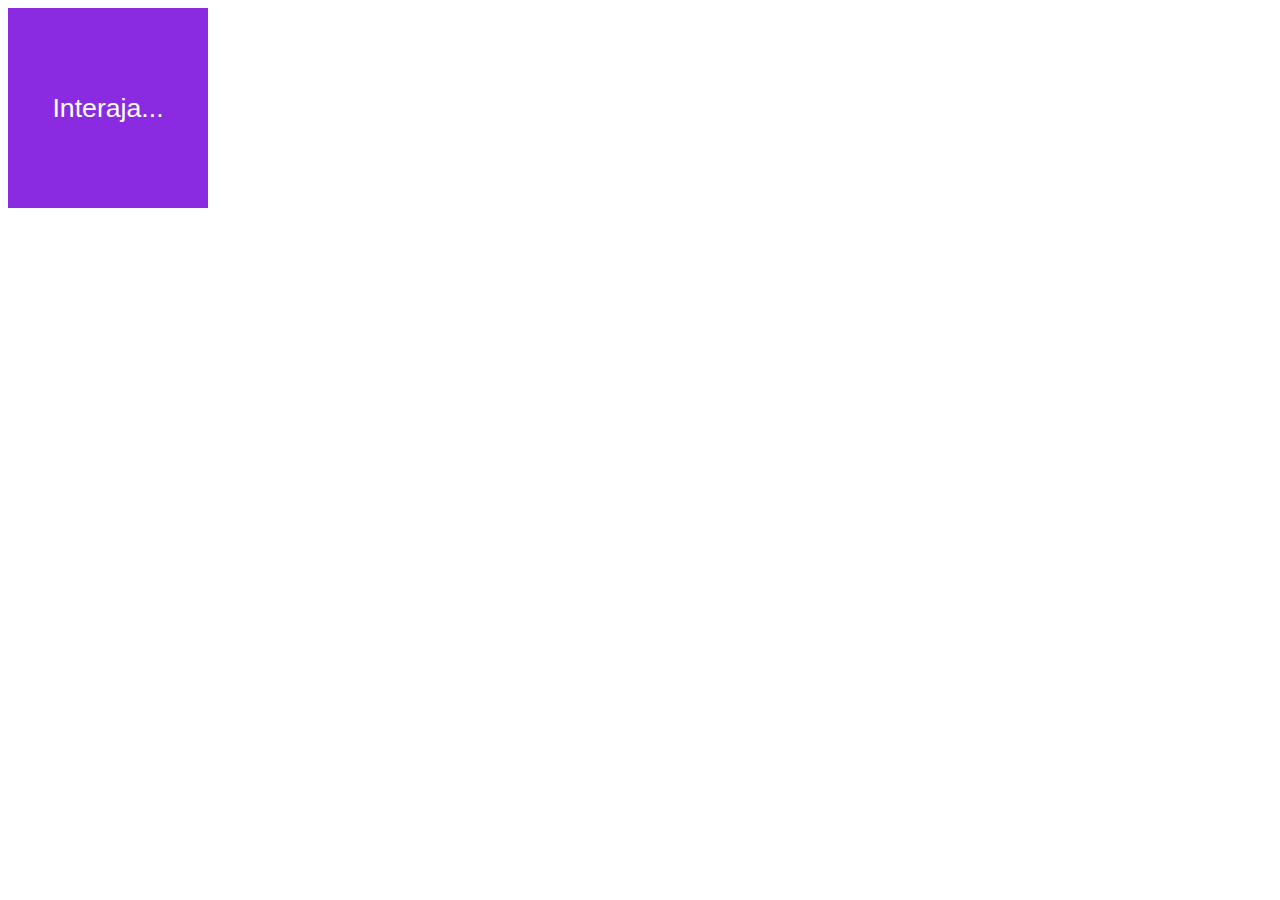
<file: curso-em-video-js/aula10/ex006/index.html>
<!DOCTYPE html>
<html lang="pt-br">
<head>
    <meta charset="UTF-8">
    <meta name="viewport" content="width=device-width, initial-scale=1.0">
    <title>Eventos DOM</title>

    <style>
        
        #area{
            font: normal 20pt Arial;
            background-color: blueviolet;
            color: white;
            width: 200px;
            height: 200px;
            line-height: 200px;
            text-align: center;
        }
    </style>
</head>
<body>
    <div id="area">
       Interaja...
    </div>


    <script>

        var a = window.document.getElementById('area')

        a.addEventListener('click', clicar)
        a.addEventListener('mouseenter', entrar)
        a.addEventListener('mouseout', sair)

        function clicar() {
            
            a.innerText = 'Clicou!'
            a.style.background = 'red'
        }

        function entrar() {
           a.innerText = 'Entrou'
        }

        function sair() {
            a.innerText =  'Saiu'
            a.style.background = 'blueviolet'
        }
    </script>
</body>
</html>
</file>
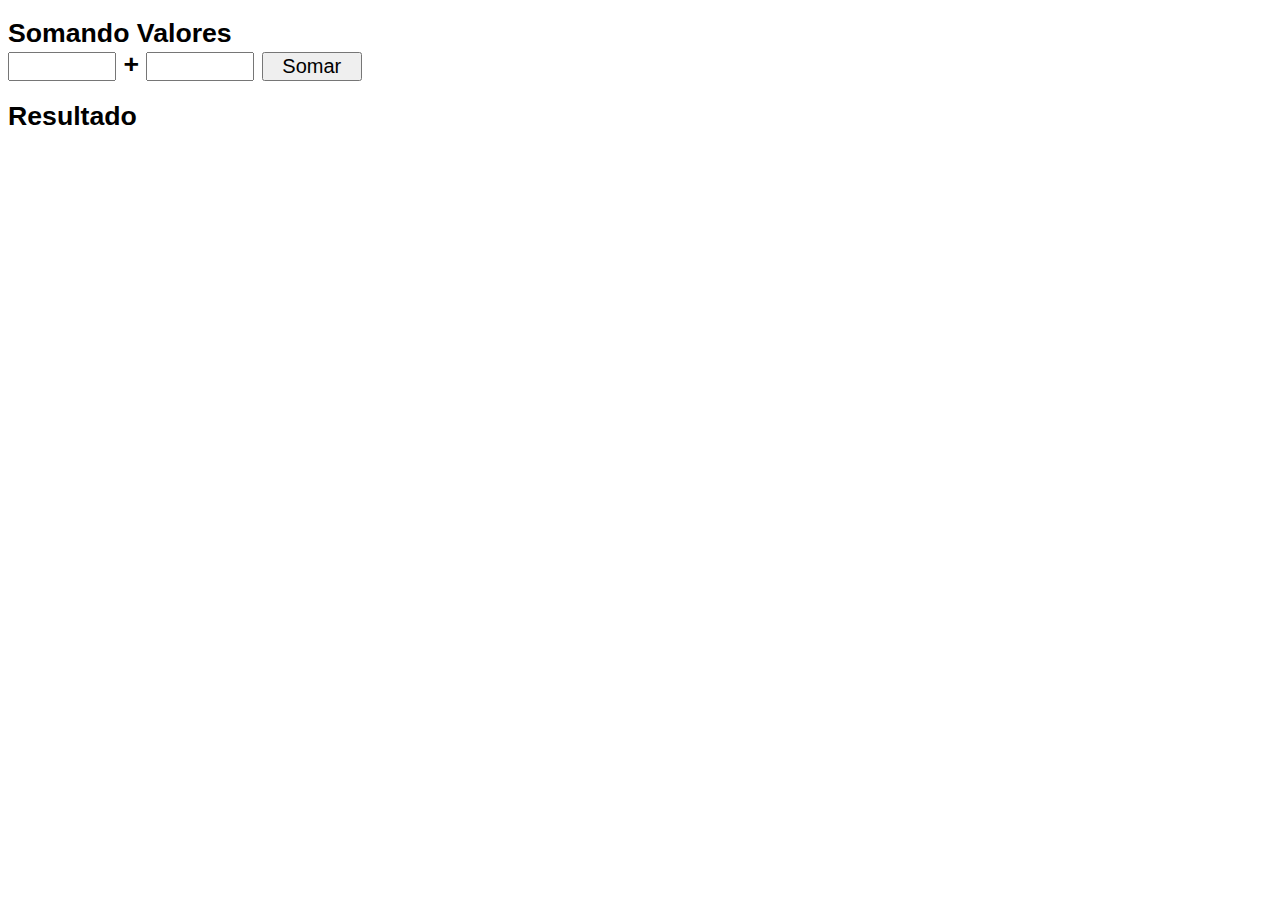
<file: curso-em-video-js/aula10/ex007/index.html>
<!DOCTYPE html>
<html lang="pt-br">
<head>
    <meta charset="UTF-8">
    <meta name="viewport" content="width=device-width, initial-scale=1.0">
    <title>Document</title>

    <style>
        body {

            font: normal 10pt Arial;
        }

        input { 
            font: normal 15pt Arial;
            width: 100px;
        }

        #res {
            margin-top: 20px;
        }

    </style>
</head>
<body>
    <h1>Somando Valores <br>

    <input type="number" name="txtn1" id="txtn1"> + 

    <input type="number" name="txtn2" id="txtn2">
    
    <input type="button" value="Somar" onclick="somar()">

    <div id="res">Resultado</div>

    <script>
        function somar() {
            var tn1 = window.document.getElementById('txtn1')

            var tn2 = window.document.querySelector('input#txtn2')

            var res = window.document.getElementById('res')

            var n1 = Number(tn1.value)
            var n2 = Number(tn2.value)

            var s = n1 + n2 

            res.innerHTML = `A soma entre ${n1} e ${n2} é igual a ${s}`

        }



    </script> 
</body>

</html>
</file>
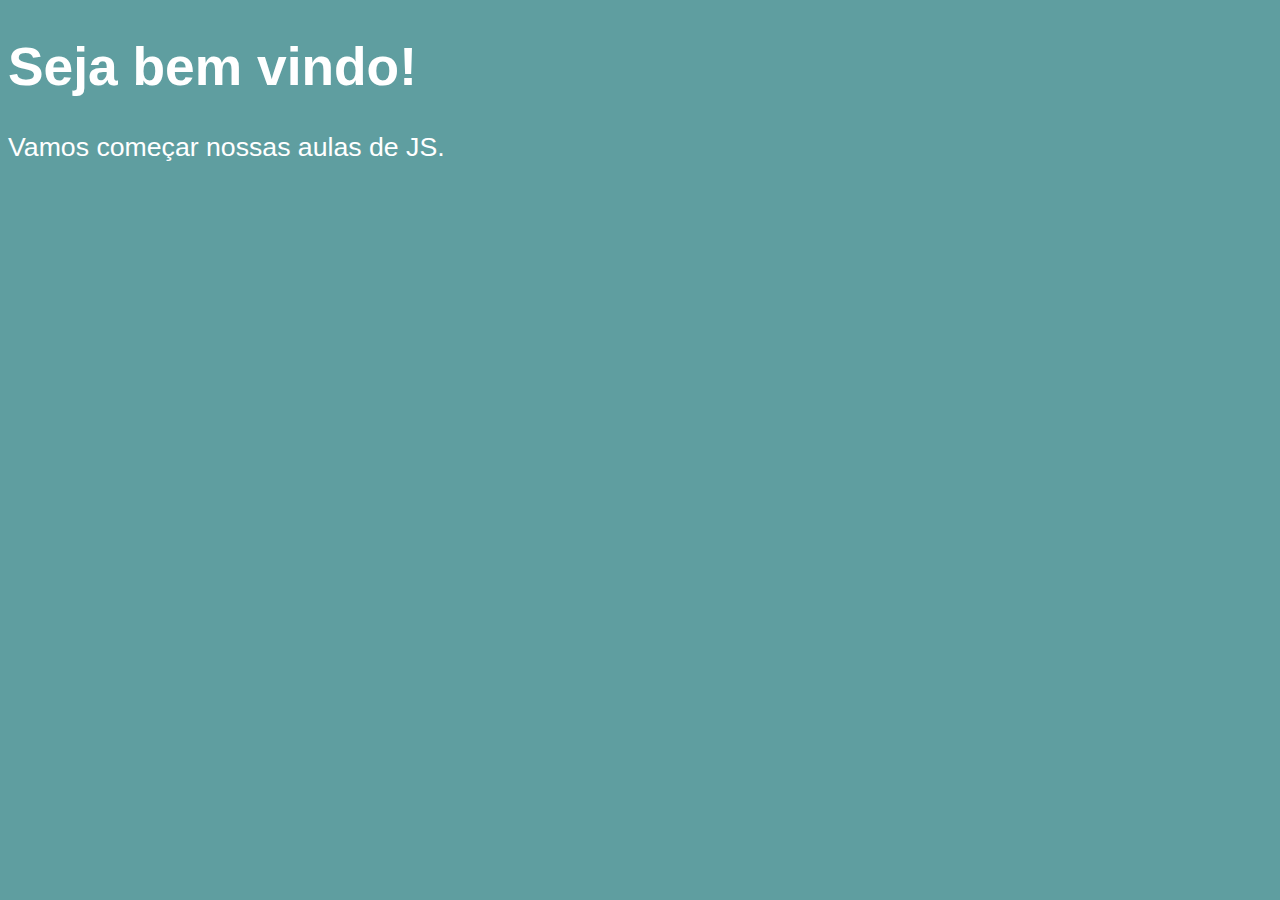
<file: curso-em-video-js/aula06/ex002.html>
<!DOCTYPE html>
<html lang="pt-br">
<head>
    <meta charset="UTF-8">
    <meta name="viewport" content="width=device-width, initial-scale=1.0">
    <title>JS</title>
    <style>
        body {
            background-color: cadetblue;
            color: white;
            font: normal 20pt Arial;
        }
    </style>
</head>
<body>

    <h1>Seja bem vindo!</h1>
    <p>Vamos começar nossas aulas de JS.</p>

    <script>
       
        var nome = window.prompt('Qual é o seu nome?')

        window.alert('Seja bem vindo(a), ' + nome + '!' )

    </script>
</body>
</html>
</file>
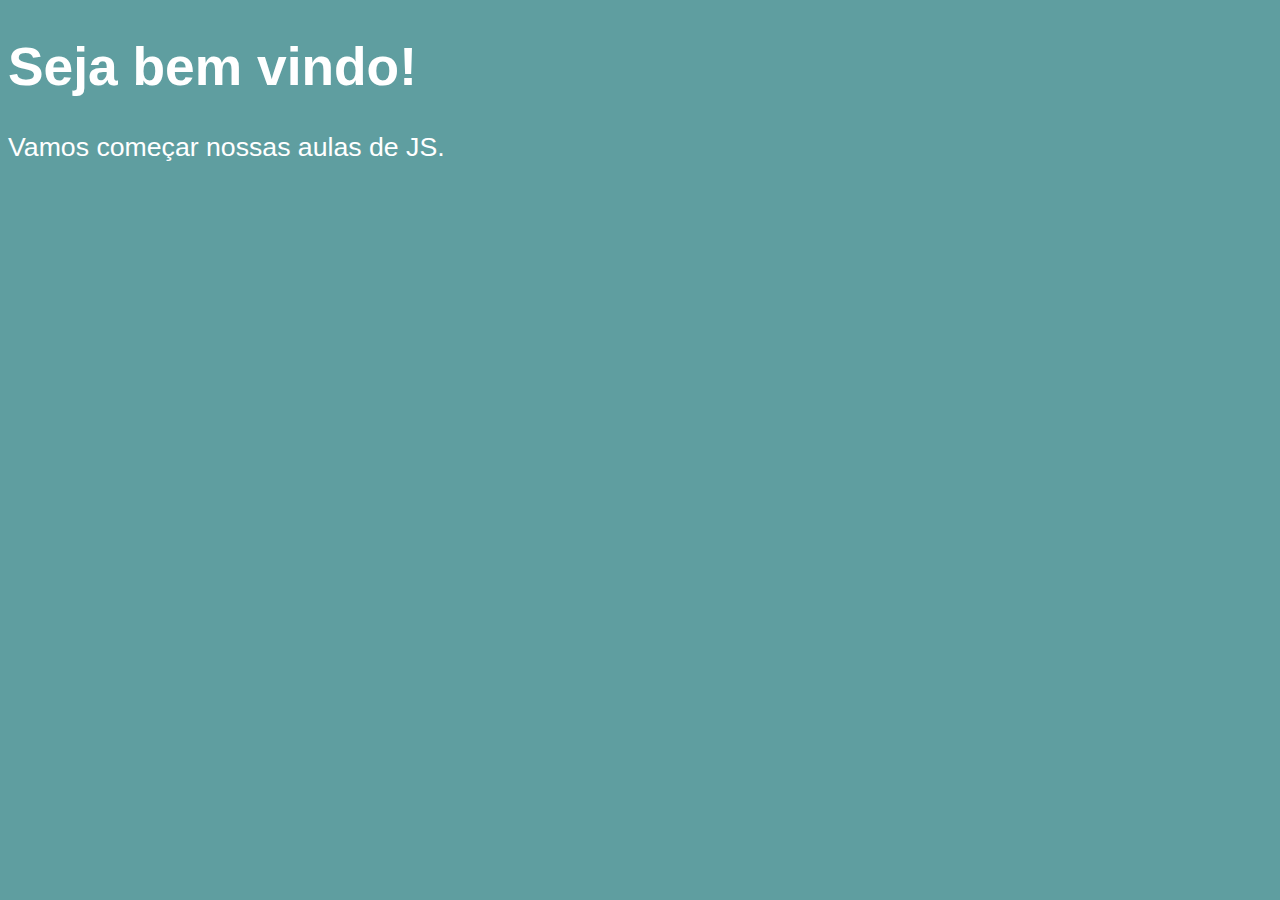
<file: curso-em-video-js/aula06/ex003.html>
<!DOCTYPE html>
<html lang="pt-br">
<head>
    <meta charset="UTF-8">
    <meta name="viewport" content="width=device-width, initial-scale=1.0">
    <title>JS</title>
    <style>
        body {
            background-color: cadetblue;
            color: white;
            font: normal 20pt Arial;
        }
    </style>
</head>
<body>

    <h1>Seja bem vindo!</h1>
    <p>Vamos começar nossas aulas de JS.</p>

    <script>
       var n1 = Number(window.prompt('Digite um número: '))


       var n2 = Number(window.prompt('Digite outro número: '))

       var s = n1 + n2 

       window.alert( `A soma entre ${n1} e ${n2} é igual a ${s}`)

    </script>
</body>
</html>
</file>
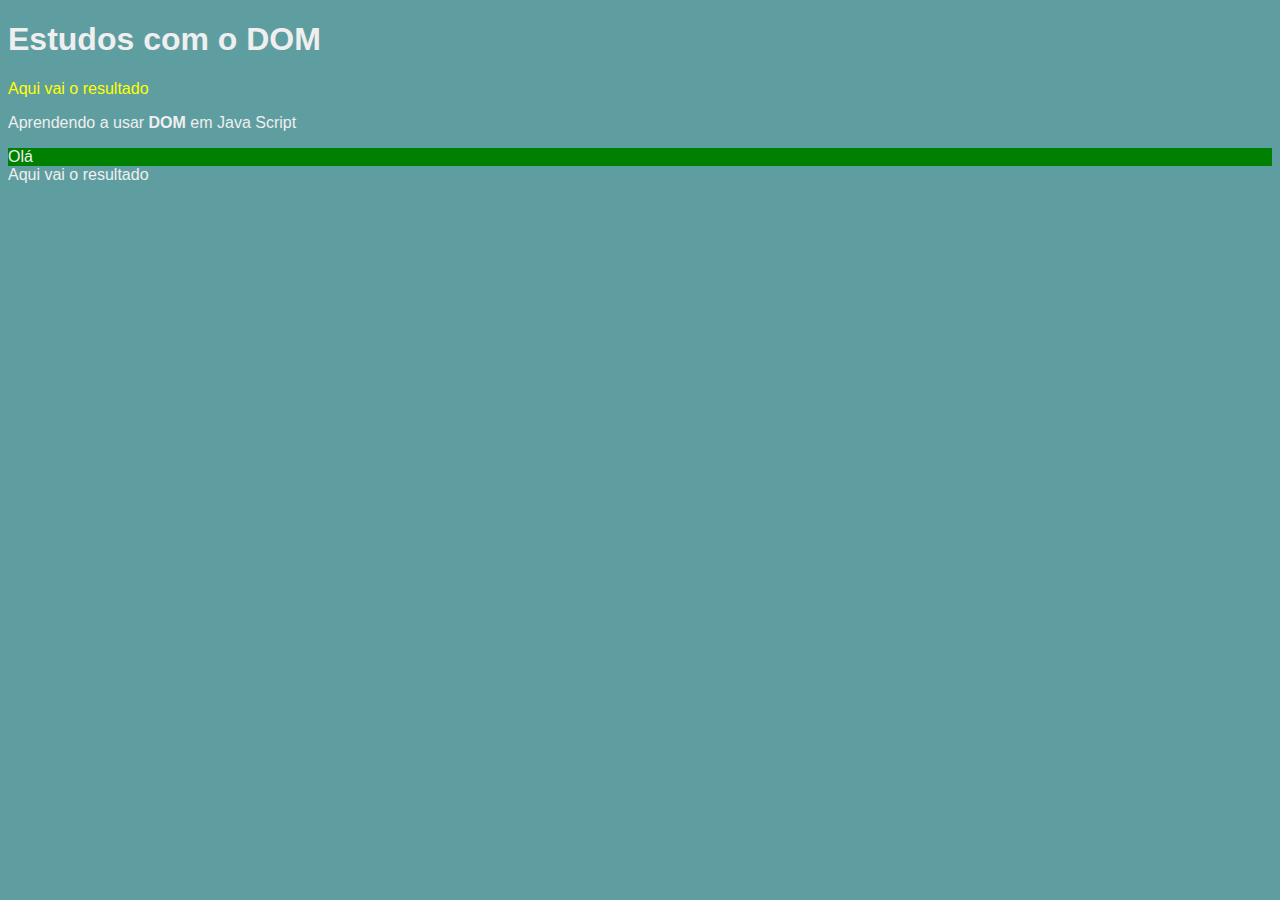
<file: curso-em-video-js/aula06/ex005.html>
<!DOCTYPE html>
<html lang="pt-br">
<head>
    <meta charset="UTF-8">
    <meta name="viewport" content="width=device-width, initial-scale=1.0">
    <title>DOM</title>
    <style>
        body {
            background-color: cadetblue;
            color: rgb(239, 239, 239);
            font: normal 1em Arial;
        }
    </style>
</head>
<body>
    <h1>Estudos com o DOM</h1>

    <P>Aqui vai o resultado</P>

    <p>Aprendendo a usar <strong>DOM</strong> em Java Script</p>

    <div id="msg">Clique em mim</div>


    <script>

        var corpo = window.document.body
        var p1 = window.document.
        getElementsByTagName('p')[0]

        var d = window.document.getElementById('msg')

        window.document.write(p1.innerText)

        p1.style.color = 'yellow'
        
        d.innerText = 'Olá'
        d.style.background = 'green'
    </script>
</body>
</html>
</file>
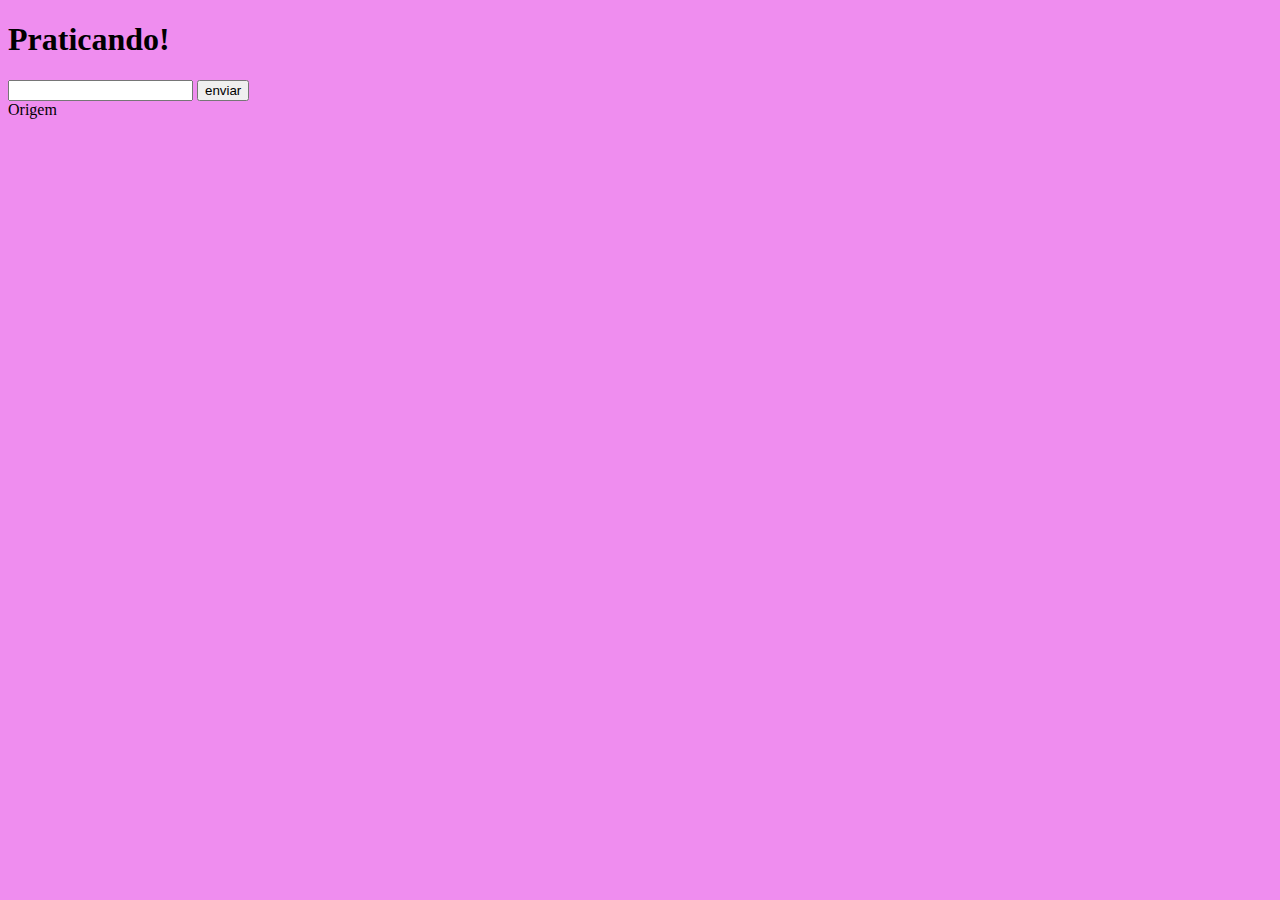
<file: curso-em-video-js/aula11/ex009.html>
<!DOCTYPE html>
<html lang="pt-br">
<head>
    <meta charset="UTF-8">
    <meta name="viewport" content="width=device-width, initial-scale=1.0">
    <title>Document</title>

    <style>
        body {
            background-color: rgba(238, 130, 238, 0.912);
        }
    </style>
</head>
<body>
    <h1>Praticando!</h1>

    <input type="text" name="país" id="país">

    <input type="button" value="enviar" onclick="verificar()">
    
    <div id="ori">Origem</div>

    <script>
        function verificar() {

        var opais = window.document.querySelector('input#país')

        var ori = window.document.querySelector('div#ori')

        ori.innerHTML = `<p>Vivendo na(a) ${opais.value}</p>`

        if (opais.value != 'Brasil') {
            ori.innerHTML += '<p>Você é <strong>Estrangeiro</strong></p>'
            
        } else {
            ori.innerHTML += '<p>Voçê é <strong>Brasileiro</strong></p>'
        }

        }

    </script>
</body>
</html>
</file>
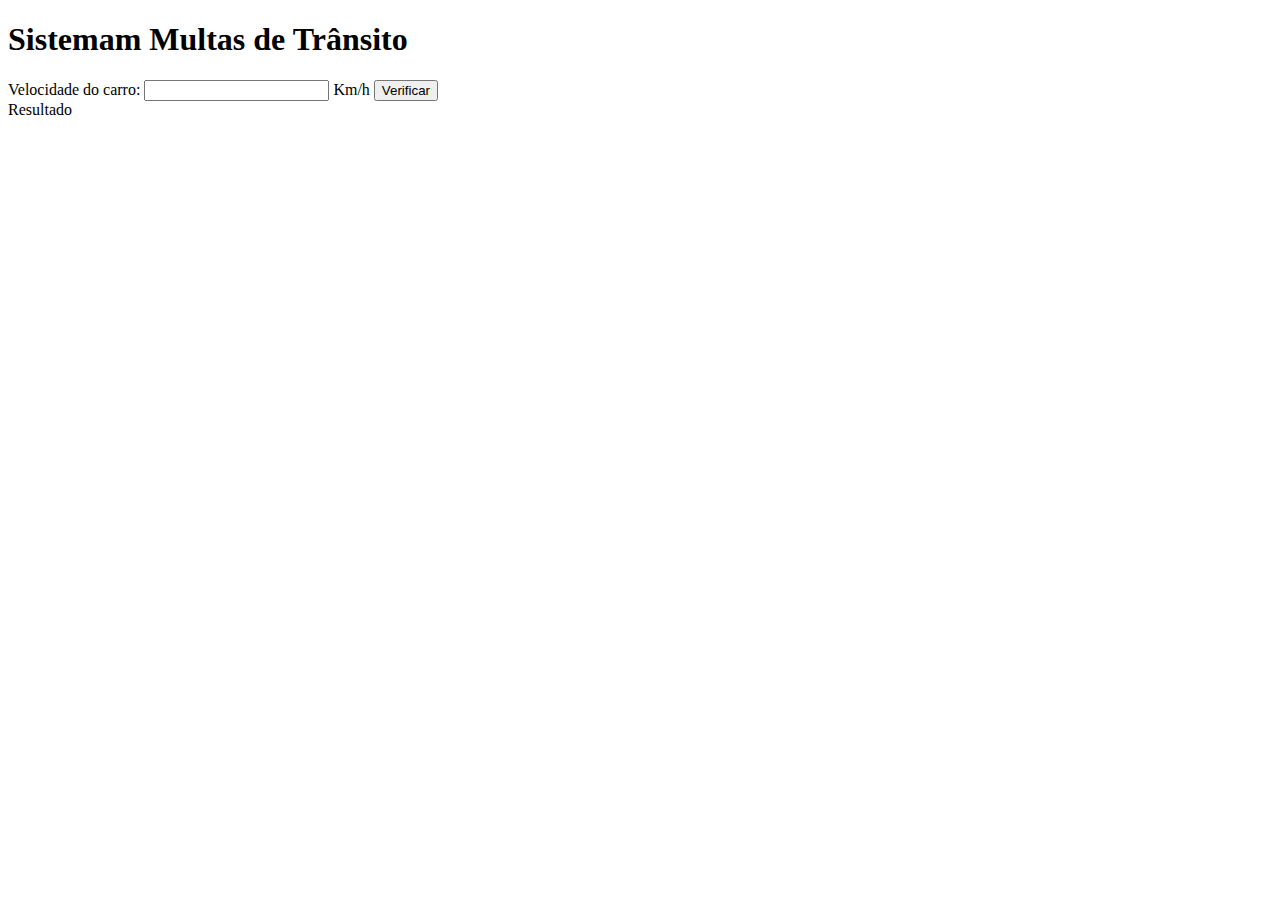
<file: curso-em-video-js/aula11/ex010.html>
<!DOCTYPE html>
<html lang="pt-br">
<head>
    <meta charset="UTF-8">
    <meta name="viewport" content="width=device-width, initial-scale=1.0">
    <title>Document</title>
</head>
<body>
    <h1>Sistemam Multas de Trânsito</h1>

    Velocidade do carro: <input type="number" name="txtvel" id="txtvel"> Km/h 
    
    <input type="button" value="Verificar" onclick="calcular()">

    <div id="res">Resultado</div>

    <script>
        function calcular() {
            var txtv = window.document.querySelector('input#txtvel')
            var res = window.document.querySelector('div#res')
            var vel = Number(txtv.value)

            res.innerHTML = `<p>Sua velocidade é de: ${vel} Km/h</p>` 

            if (vel > 60) {
                res.innerHTML += `<p>Você está <strong>MULTADO</strong> por excesso de velocidade.</p>`
            }
            
            res.innerHTML += `<p>Dirija sempre com o sinto de segurança!</p>`

        }






    </script>
</body>
</html>
</file>
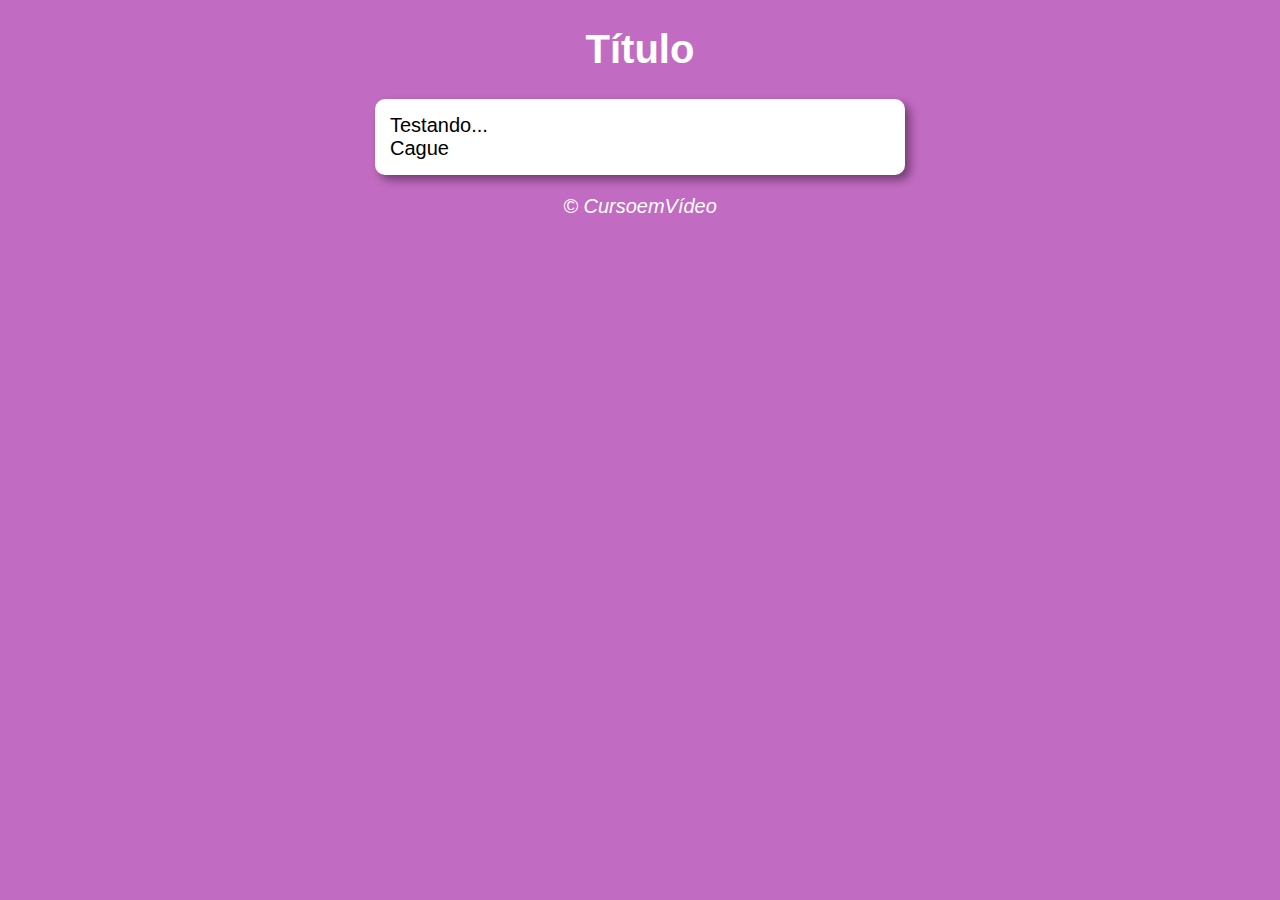
<file: curso-em-video-js/aula12ex/modelo.html>
<!DOCTYPE html>
<html lang="pt-br">
<head>
    <meta charset="UTF-8">
    <meta name="viewport" content="width=device-width, initial-scale=1.0">
    <title>Modelo de Exercício</title>

    <link rel="stylesheet" href="estilo.css">
</head>
<body>
    <header>
        <h1>Título</h1>
    </header>

    <section>

        <div>Testando...</div>

        <div>Cague</div>
        
    </section>

    <footer>
        <p>&copy; CursoemVídeo</p>
    </footer>
    
    <script src="script.js"></script>
</body>
</html>
</file>
<file: curso-em-video-js/aula12ex/estilo.css>
@charset "UTF-8";

*{
    width: ;
    height: ;
}

body {
    background-color: rgb(194, 107, 194);
    font: normal 15pt Arial;
}

header {
    color: white;
    text-align: center;
}

section {
    background: white;
    border-radius: 10px;
    padding: 15px;
    width: 500px;
    margin: auto;
    box-shadow: 5px 5px 10px rgba(0, 0, 0, 0.423);

}

footer {
    color: white;
    text-align: center;
    font-style: italic;
}
</file>
